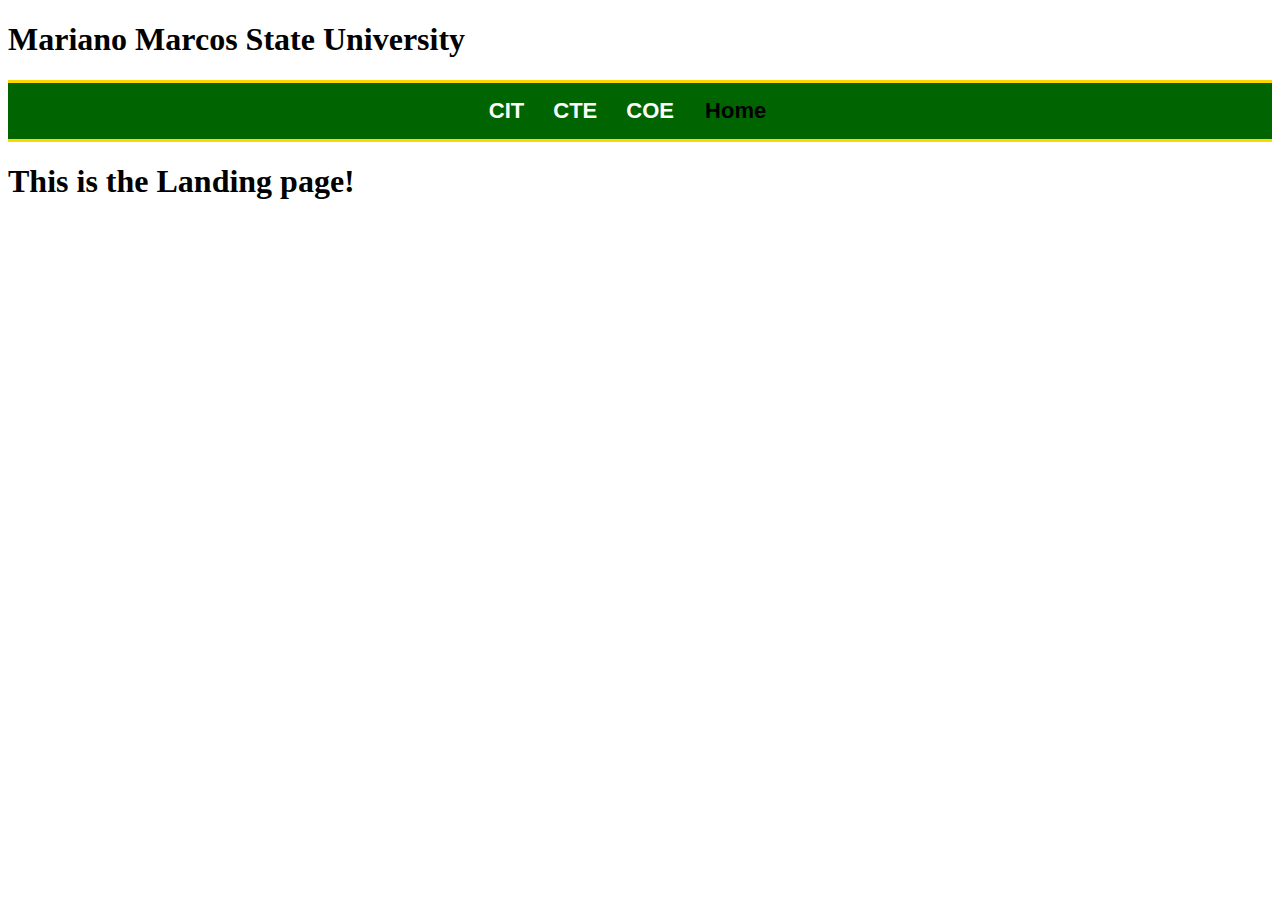
<file: activity7/index.html>
<!DOCTYPE html>
<html lang="en">
<head>
    <meta charset="UTF-8">
    <meta name="viewport" content="width=device-width, initial-scale=1.0">
    <title>Web Page1</title>
    <link rel="stylesheet"href="mystyle.css">
 </head>
    <body>
        <h1>Mariano Marcos State University</h1>
        <p>
            <a href="demo2.html">CIT</a>
            <a href="cte.html">CTE</a>
            <a href="coe.html">COE </a>
            <a href="index.html" class="indexstyle">Home</a>
        </p>                
<h1>This is the Landing page!</h1>

</body>
</html>
</file>
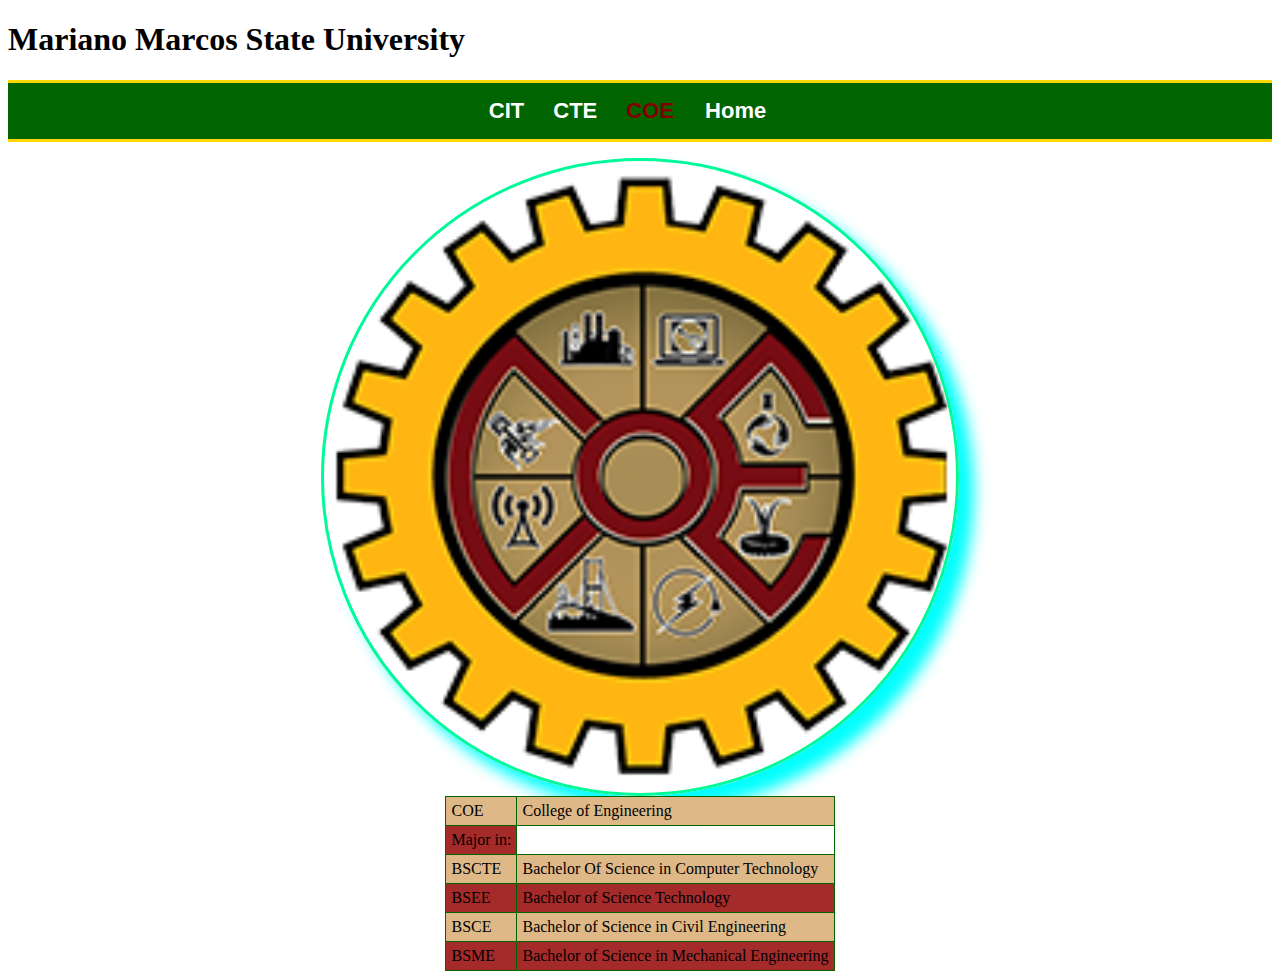
<file: activity7/coe.html>
<!DOCTYPE html>
<html lang="en">
<head>
    <meta charset="UTF-8">
    <meta name="viewport" content="width=device-width, initial-scale=1.0">
    <title>Document</title>
    <link rel="stylesheet"href="mystyle.css">
</head>
<body>
    
</head>
<body>
    <h1>Mariano Marcos State University</h1>
    <p>
        <a href="demo2.html">CIT</a>
            <a href="cte.html">CTE</a>
            <a href="coe.html" class="coestyle">COE </a>
            <a href="index.html">Home</a>
    </p>
    <img src="./images/COE.png"alt="CIT logo"width="50%"height="50%"/>
    <table>
        <tr>
            <td>COE</td>
            <td>College of Engineering</td>
        </tr>
        <tr>
        <td>Major in:</td>
        </tr>
        <tr>
            <td>BSCTE</td>
            <td>Bachelor Of Science in Computer Technology</td>
        </tr>
        <tr>
            <td>BSEE</td>
            <td>Bachelor of Science Technology</td>
        </tr>
        <tr>
            <td>BSCE</td>
            <td>Bachelor of Science in Civil Engineering</td>
        </tr>
        <tr>
            <td>BSME</td>
            <td>Bachelor of Science in Mechanical Engineering</td>
        </tr>
</body>
</html>
</file>
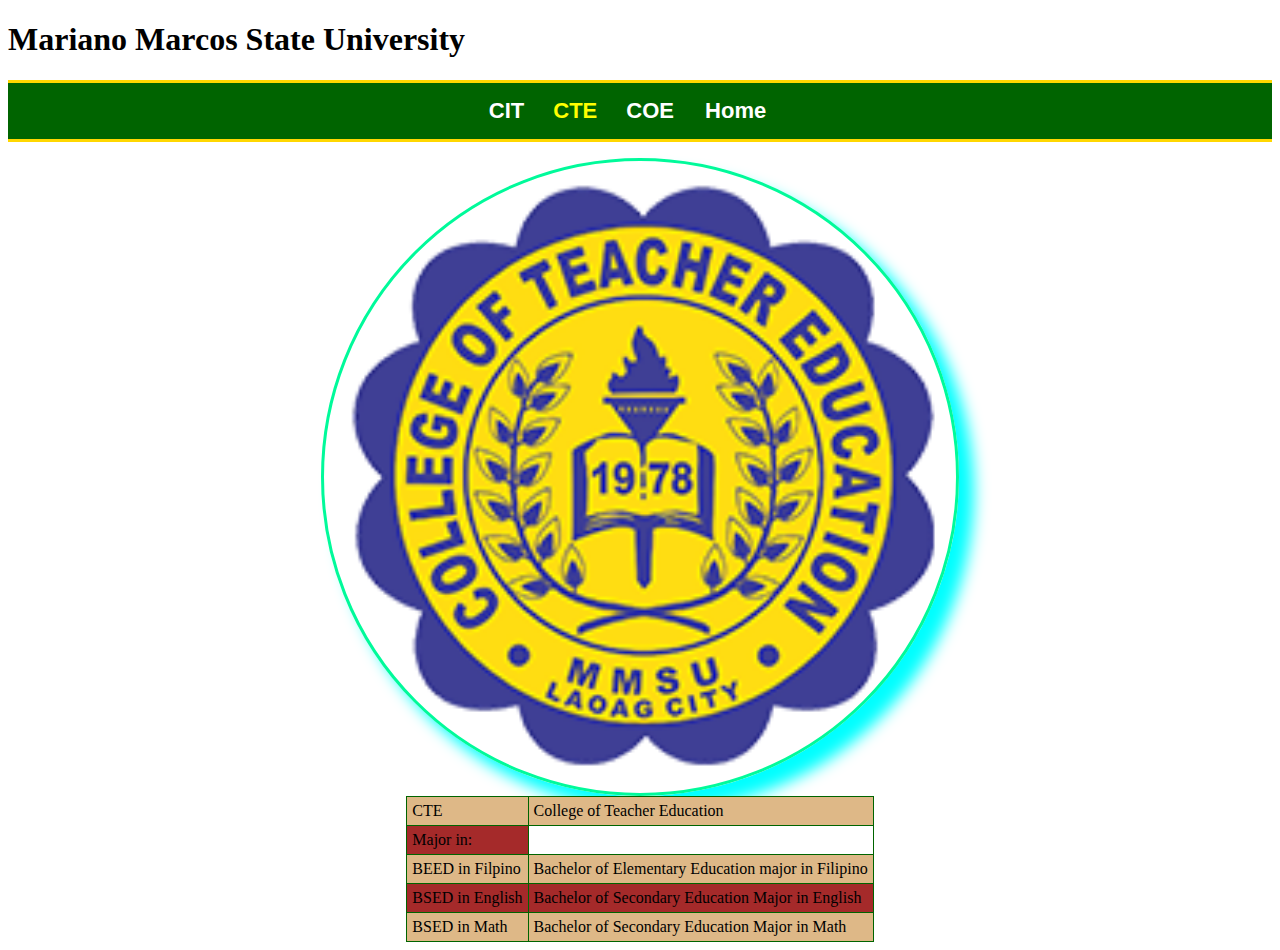
<file: activity7/cte.html>
<!DOCTYPE html>
<html lang="en">
<head>
    <meta charset="UTF-8">
    <meta name="viewport" content="width=device-width, initial-scale=1.0">
    <title>Document</title>
    <link rel="stylesheet"href="mystyle.css">
</head>
<body>
    
</head>
<body>
    <h1>Mariano Marcos State University</h1>
    <p>
        <a href="demo2.html" >CIT</a>
            <a href="cte.html" class="ctestyle">CTE</a>
            <a href="coe.html">COE </a>
            <a href="index.html">Home</a>
    </p>
</head>
<body>
    <img src="./images/CTE.png"alt="CIT logo"width="50%"height="50%"/>
    <table>
        <tr>
            <td>CTE</td>
            <td>College of Teacher Education</td>
        </tr>
        <tr>
            <td>Major in:</td>
        </tr>
        <tr>
            <td>BEED in Filpino</td>
            <td>Bachelor of Elementary Education major in Filipino</td>
        </tr>
        <tr>
            <td>BSED in English</td>
            <td>Bachelor of Secondary Education Major in English</td>
        </tr>
        <tr>
            <td>BSED in Math</td>
            <td>Bachelor of Secondary Education Major in Math</td>
        </tr>
    
</body>
</html>
</file>
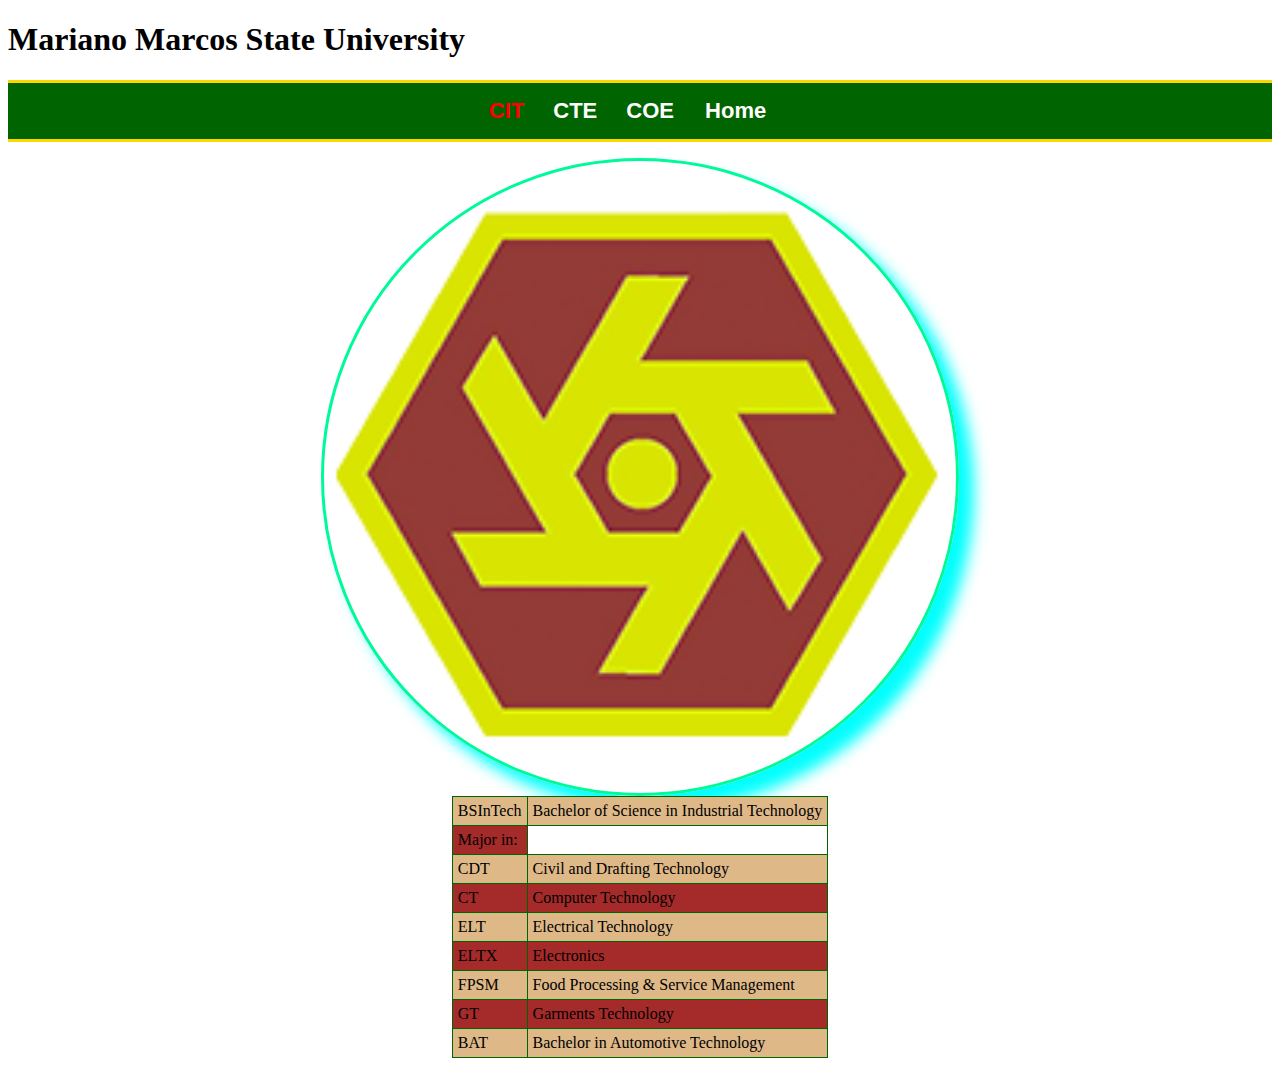
<file: activity7/demo2.html>
<!DOCTYPE html>
<html lang="en">
<head>
    <meta charset="UTF-8">
    <meta name="viewport" content="width=device-width, initial-scale=1.0">
    <title>Web Page2</title>
    <link rel="stylesheet"href="mystyle.css">
    </head>
<body>
    <h1>Mariano Marcos State University</h1>
    <p>
            <a href="demo2.html" class="demostyle">CIT</a>
            <a href="cte.html">CTE</a>
            <a href="coe.html">COE </a>
            <a href="index.html">Home</a>
</p>
    <img src="images/CIT.png" alt="Cit Logo" width="50%px" height="50%px"/>
    <table>
    <tr>
        <td> BSInTech</td>
        <td>Bachelor of Science in Industrial Technology</td>
    </tr>
    <tr>
        <td>Major in:</td>
    </tr>
    <tr>
        <td>CDT</td>
        <td>Civil and Drafting Technology</td>
    </tr>
    <tr>
        <td>CT</td>
        <td>Computer Technology</td>
    </tr>
    <tr>
        <td>ELT</td>
        <td>Electrical Technology</td>
    </tr>
    <tr>
        <td>ELTX</td>
        <td>Electronics</TD>
    </tr>
    <tr>
        <td>FPSM</td>
        <td>Food Processing & Service Management</td>
    </tr>
    <tr>
        <td>GT</td>
        <td>Garments Technology</td>
    </tr>
    <tr>
        <td>BAT</td>
        <td>Bachelor in Automotive Technology</td>
    </tr>
</body>
</html>
</file>
<file: activity7/mystyle.css>
a{
    margin-right: 25px;
    text-decoration: none;
    color: white;
    font-size: 22px;
    font-family: Arial;
    font-weight: bold;
}
p{
    background-color: darkgreen;
    padding: 15px;
    text-align: center;
    border-top: 3px solid gold;
    border-bottom: 3px solid gold;
}
img{
    display: block;
    margin: auto;
    width: 50%;
    border: 3px solid mediumspringgreen;
    border-radius: 50%;
    box-shadow: 15px 15px 15px aqua;
}
table{
    border: 1px solid darkgreen;
    border-collapse:collapse;
    margin: 0 auto;
}
td{
    border: 1px solid darkgreen;
    padding: 5px;
}
tr:nth-child(even){
    background-color: brown;
}
tr:nth-child(odd){
    background-color: burlywood;
}
  .demostyle{
    color: red;
  }
  .coestyle{
    color: maroon;
  }
  .ctestyle{
    color: yellow;
  }
  .indexstyle{
    color:black;
  }
  .cte{
      display: block;
      margin: auto;
      width:50%;
      border: 3px solid maroon;
      border-radius: 50%;
      box-shadow: 15px 15px 15px maroon;
    }
</file>
